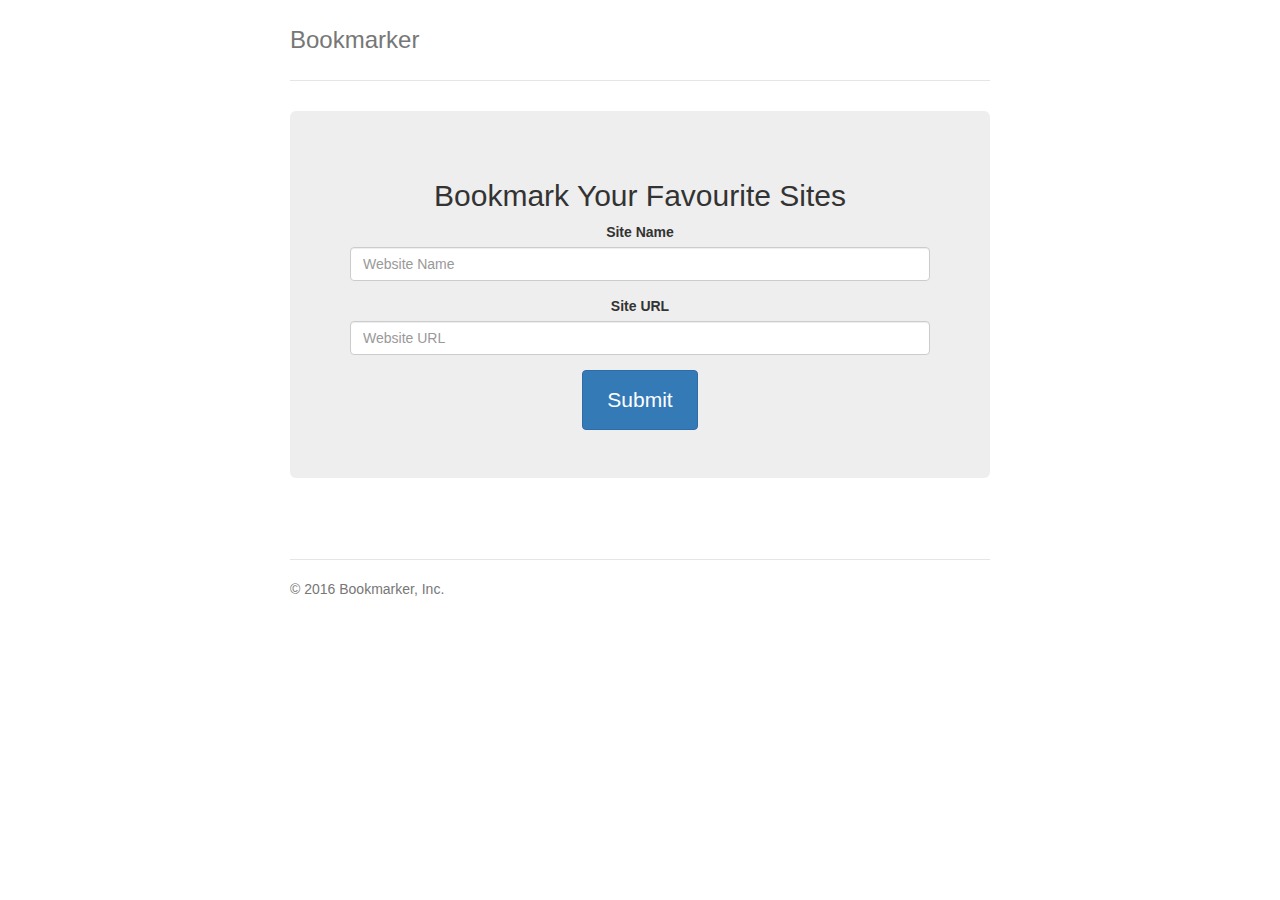
<file: bookmark project/index.html>
<!doctype html>
<html lang="en">
  <head>
    <meta charset="utf-8">
    <meta http-equiv="X-UA-Compatible" content="IE=edge">
    <meta name="viewport" content="width=device-width, initial-scale=1">
    <title>Site Bookmarker</title>

    <!-- Bootstrap core CSS -->
    <link href="css/bootstrap.min.css" rel="stylesheet">
    <link href="css/style.css" rel="stylesheet">
  </head>

  <body onload="fetchBookmarks()">

    <div class="container">
      <div class="header clearfix">
        <nav>

        </nav>
        <h3 class="text-muted">Bookmarker</h3>
      </div>

      <div class="jumbotron">
        <h2>Bookmark Your Favourite Sites</h2>
        <form id="myForm">
          <div class="form-group">
            <label>Site Name</label>
            <input type="text" class="form-control" id="siteName" placeholder="Website Name">
          </div>
          <div class="form-group">
            <label>Site URL</label>
            <input type="text" class="form-control" id="siteUrl" placeholder="Website URL">
          </div>
          <button type="submit" class="btn btn-primary">Submit</button>
        </form>
      </div>

      <div class="row marketing">
        <div class="col-lg-12">
          <div id="bookmarksResults"></div>
        </div>
      </div>

      <footer class="footer">
        <p>&copy; 2016 Bookmarker, Inc.</p>
      </footer>

    </div> <!-- /container -->

   <script
        src="http://code.jquery.com/jquery-3.1.1.js"
        integrity="sha256-16cdPddA6VdVInumRGo6IbivbERE8p7CQR3HzTBuELA="
        crossorigin="anonymous"></script>
    <script src="js/bootstrap.min.js"></script>
    <script src="js/main.js"></script>

  </body>
</html>
</file>
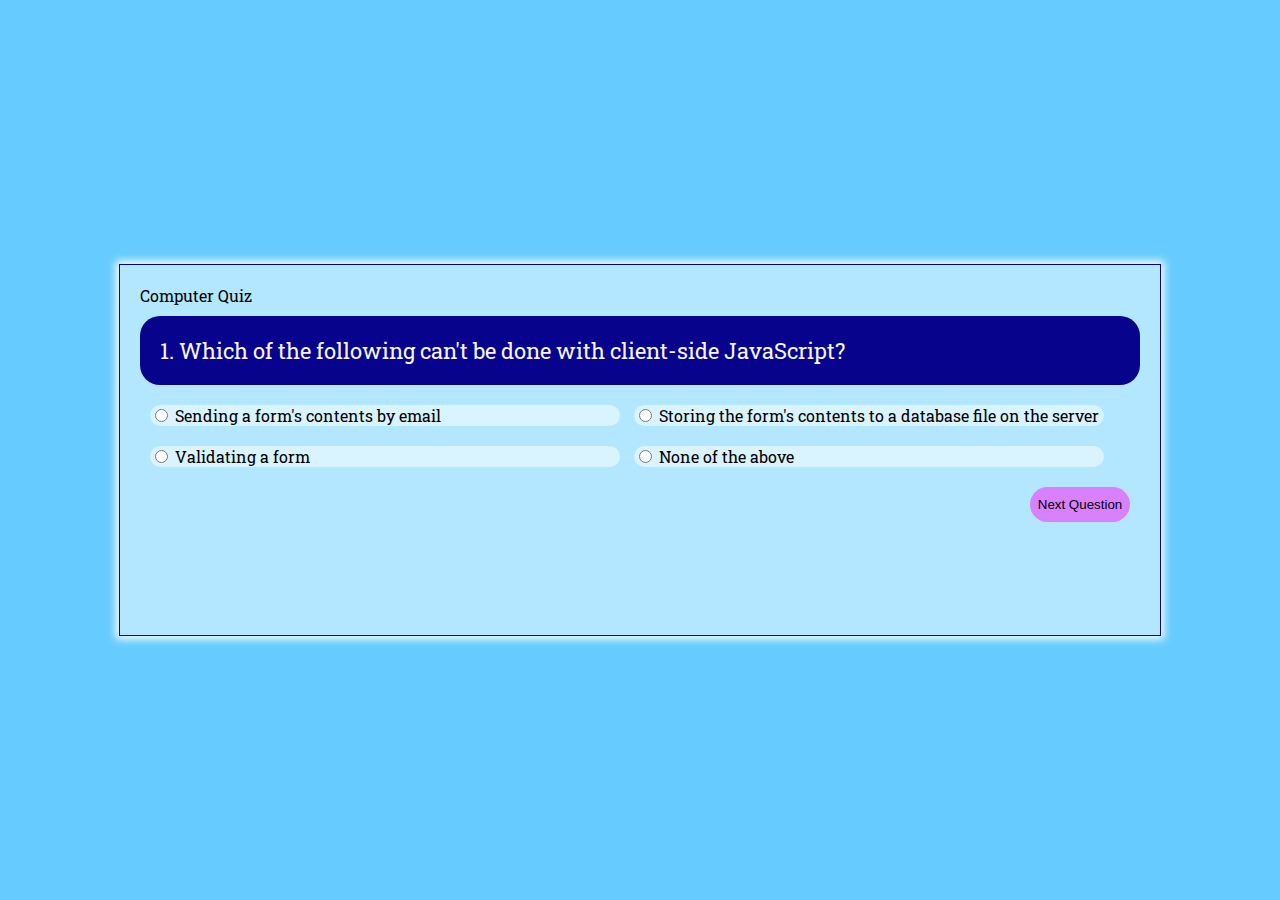
<file: quiz_app/index.html>
<!DOCTYPE html>

<html lang="en">

    <head>
        <title>Quiz</title>
        <meta charset="utf-8">
      <link href="https://fonts.googleapis.com/css?family=Roboto+Slab" rel="stylesheet"> 
      <link href="quiz.css" rel="stylesheet">
   </head>
    <body>
      <div id="quizContainer" class="container">
        <div class="tittle"> Computer Quiz</div>
        <div id="question" class="question"></div>
        <label class ="option"><input type="radio" name="option" value="1" /> <span id="opt1"></span></label>
        <label class ="option"><input type="radio" name="option" value="2" /> <span id="opt2"></span></label>
        <label class ="option"><input type="radio" name="option" value="3" /> <span id="opt3"></span></label>
        <label class ="option"><input type="radio" name="option" value="4" /> <span id="opt4"></span></label>
        <button id="nextButton" class="next-btn" onclick="loadNextQuestion();">Next Question</button>
      </div>
      <div id="result" class="container result" style="display:none;">
      </div>
      <script src="question.js"></script>
      <script src="quiz-script.js"></script>
      </body>
</html>
</file>
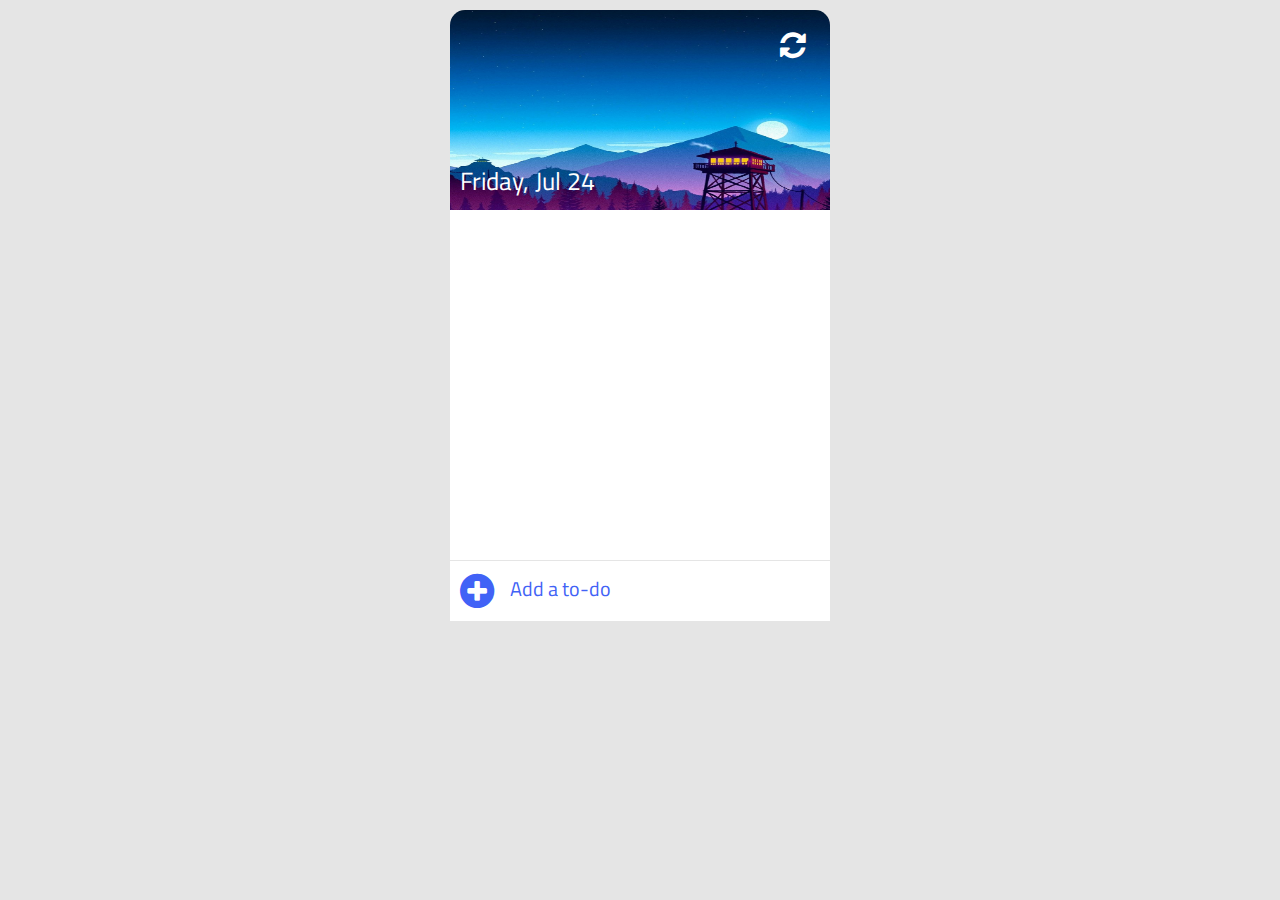
<file: to do list project/index.html>
<!-- CODE EXPLAINED CHANNEL -->
<!DOCTYPE html>
<html lang="en">
<head>
    <meta charset="UTF-8">
    <title>JavaScript - To Do List</title>
    <link rel="stylesheet" href="https://fonts.googleapis.com/css?family=Titillium+Web">
    <link rel="stylesheet" href="css/font-awesome.css">
    <link rel="stylesheet" href="css/style.css">
    </head>
    <body>
    	<div class="container">
    		<div class="header">
    			<div class="clear">
    				<i class="fa fa-refresh"></i>
    			</div>
    			<div id="date"></div>
    		</div>
    		<div class="content">
    			<ul id="list">
    				<!--
    				<li class="item">
    				<i class="fa fa-circle-thin co" job="complete" id="0"></i>
	                <p class="text">${toDo}</p>
    			    <i class="fa fa-trash-o de" job="delete" id="0"></i>
    				</li>
    				-->
    			</ul>
    		</div>
    		<div class="add-to-do">
    			<i class="fa fa-plus-circle"></i>
    			<input type="text" id="input" placeholder="Add a to-do">
    		</div>
    	</div>

    	<script src="js/app.js"></script>

    </body>
</html>
</file>
<file: bookmark project/css/style.css>
/* Space out content a bit */
body {
  padding-top: 20px;
  padding-bottom: 20px;
}

/* Everything but the jumbotron gets side spacing for mobile first views */
.header,
.marketing,
.footer {
  padding-right: 15px;
  padding-left: 15px;
}

/* Custom page header */
.header {
  padding-bottom: 20px;
  border-bottom: 1px solid #e5e5e5;
}
.header h3 {
  margin-top: 0;
  margin-bottom: 0;
  line-height: 40px; /* Make the masthead heading the same height as the navigation */
}

/* Custom page footer */
.footer {
  padding-top: 19px;
  color: #777;
  border-top: 1px solid #e5e5e5;
}

/* Customize container */
@media (min-width: 768px) {
  .container {
    max-width: 730px;
  }
}
.container-narrow > hr {
  margin: 30px 0;
}

/* Main marketing message and sign up button */
.jumbotron {
  text-align: center;
  border-bottom: 1px solid #e5e5e5;
}
.jumbotron .btn {
  padding: 14px 24px;
  font-size: 21px;
}

/* Supporting marketing content */
.marketing {
  margin: 40px 0;
}
.marketing p + h4 {
  margin-top: 28px;
}

/* Responsive: Portrait tablets and up */
@media screen and (min-width: 768px) {
  /* Remove the padding we set earlier */
  .header,
  .marketing,
  .footer {
    padding-right: 0;
    padding-left: 0;
  }
  .header {
    margin-bottom: 30px;
  }
  .jumbotron {
    border-bottom: 0;
  }
}
</file>
<file: quiz_app/quiz.css>
body {
  font-family: 'Roboto Slab', serif;
  background: #6cf;
}

.container{
  height: 330px;
  width: 1000px;
  position: absolute;
  top: 50%;
  left:50%;
  transform:translateX(-50%) translateY(-50%);
  background: rgba(255,255,255,0.5);
  padding:20px;
  border: 1px solid #08038C;
  box-shadow: 0 0 8px 3px #fff;
}

.title{
  padding-top: 20px;
  text-align: center;
  font-size: 36px;
  text-transform: uppercase;
  color: #08038C;
}

.question{
  padding: 20px;
  font-size:22px;
  background:#08038C;
  border-radius: 20px;
  margin: 10px 0 10px 0;
  color: #f6f6f6;
}

.option{
  width: 470px;
  display: inline-block;
  padding; 10px 0 10px 15px;
  vertical-align: middle;
  background: rgba(255,255,255,0.5);
  margin: 10px 0 10px 10px;
  color: #000000;
  border-radius: 20px;
  
}

.option:hover{
 background:#08038C;
 color: #f6f6f6;  
}

.next-btn{
  border: none;
  outline: none;
  background: rgba(255, 25, 255, 0.5);
  width: 100px;
  height: 35px;
  border-radius: 20px;
  cursor:pointer;
  float:right;
  margin:10px;
  
}

.next-btn:hover{
  background: #08038C;
  color: #f6f6f6;  
}

.result{
  height: 100px;
  text-align:center;
  font-size: 75px;
  
}


.option input:checked .option{
  background: #08038C;
  color: #000;
}
</file>
<file: to do list project/css/style.css>
/* ------------ youtube.com/CodeExplained ------------ */
body{
    padding: 0;
    margin: 0;
    background-color: rgba(0,0,0,0.1);
    font-family: 'Titillium Web', sans-serif;
}

/* ------------ container ------------ */
.container{
    padding:10px;
    width:380px;
    margin:0 auto;
}

/* ------------ header ------------ */
.header{
    width: 380px;
    height:200px;
    background-image: url('../img/bg1.jpg');
    background-size: 100% 200%;
    background-repeat: no-repeat;
    border-radius: 15px 15px 0 0;
    position: relative;
}
.clear{
    width : 30px;
    height: 30px;
    position: absolute;
    right:20px;
    top: 20px;
}
.clear i{
    font-size: 30px;
    color: #FFF;
}
.clear i:hover{
    cursor: pointer;
    text-shadow: 1px 3px 5px #000;
    transform: rotate(45deg);
}
#date{
    position: absolute;
    bottom: 10px;
    left: 10px;
    color: #FFF;
    font-size: 25px;
    font-family: 'Titillium Web', sans-serif;
}

/* ------------ content ------------ */
.content{
    width:380px;
    height: 350px;
    max-height:350px;
    background-color: #FFF;
    overflow: auto;
}
.content::-webkit-scrollbar { 
    display: none; 
}
.content ul{
    padding:0;
    margin:0;
}
.item{
    width:380px;
    height: 45px;
    min-height: 45px;
    position: relative;
    border-bottom: 1px solid rgba(0,0,0,0.1);
    list-style: none;
    padding: 0;
    margin: 0;
}
.item i.co{
    position: absolute;
    font-size: 25px;
    padding-left:5px;
    left:15px;
    top:10px;
}
.item i.co:hover{
    cursor: pointer;
}
.fa-check-circle{
    color:#6eb200;
}
.item p.text{
    position: absolute;
    padding:0;
    margin:0;
    font-size: 20px;
    left:50px;
    top:5px;
    background-color: #FFF;
    max-width:285px;
}
.lineThrough{
    text-decoration: line-through;
    color : #ccc;
}
.item i.de{
    position: absolute;
    font-size: 25px;
    right:15px;
    top:10px;
}
.item i.de:hover{
    color:#af0000;
    cursor: pointer;
}
/* ------------ add item ------------ */
.add-to-do{
    position: relative;
    width: 360px;
    height:40px;
    background-color: #FFF;
    padding: 10px;
    border-top: 1px solid rgba(0,0,0,0.1);
}
.add-to-do i{
    position: absolute;
    font-size: 40px;
    color: #4162f6;
}

.add-to-do input{
    position: absolute;
    left: 50px;
    height: 35px;
    width: 310px;
    background-color: transparent;
    border: none;
    font-size: 20px;
    padding-left:10px;
}
.add-to-do input::-webkit-input-placeholder { /* Chrome/Opera/Safari */
    color: #4162f6;
    font-family: 'Titillium Web', sans-serif;
    font-size: 20px;
}
.add-to-do input::-moz-placeholder { /* Firefox 19+ */
    color: #4162f6;
    font-family: 'Titillium Web', sans-serif;
    font-size: 20px;
}
.add-to-do input:-ms-input-placeholder { /* IE 10+ */
    color: #4162f6;
    font-family: 'Titillium Web', sans-serif;
    font-size: 20px;
}
.add-to-do input:-moz-placeholder { /* Firefox 18- */
    color: #4162f6;
    font-family: 'Titillium Web', sans-serif;
    font-size: 20px;
}
</file>
